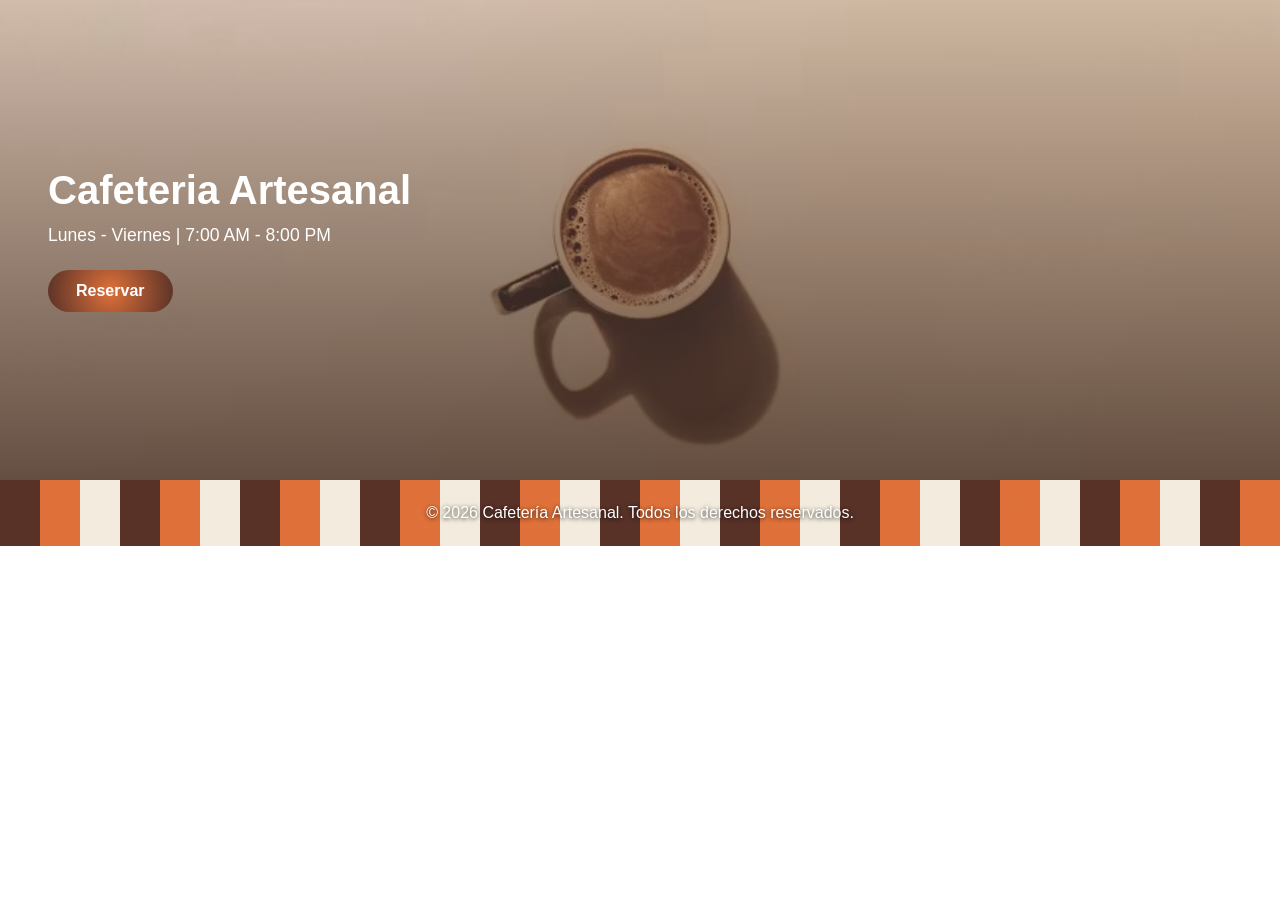
<file: clase 5/index.html>
<!DOCTYPE html>
<html lang="es">
<head>
    <meta charset="UTF-8">
    <meta name="viewport" content="width=device-width, initial-scale=1.0">
    <title>Ejemplos Gradientes</title>
    <link rel="stylesheet" href="style.css">
</head>
<body>
    <section class="hero">
        <h1>Cafeteria Artesanal</h1>
        <p>Lunes - Viernes | 7:00 AM - 8:00 PM</p>
        <a href="#" class="btn-reservar">Reservar</a>
    </section>

    <footer class="footer">
        <p>&copy; 2026 Cafetería Artesanal. Todos los derechos reservados.</p>
    </footer>
</body>
</html>
</file>
<file: clase 5/style.css>
:root{
    --color-cafe: hsl(24, 45%, 28%);      /* café oscuro */
    --color-dorado: hsl(38, 70%, 55%);    /* dorado/ámbar */
    --color-crema: hsl(30, 40%, 85%);     /* crema claro */
}

/* Paleta cálida actualizada */
:root{
    --color-cafe: hsl(12, 38%, 25%);
    --color-dorado: hsl(20, 72%, 55%);
    --color-crema: hsl(40, 45%, 91%);
}

*{
    margin: 0;
    padding: 0;
    box-sizing: border-box;
}

body{
    font-family: Arial, sans-serif;
}

.hero{
    background-image:
        linear-gradient(
            to bottom,
            hsla(18, 35%, 16%, 0.18),
            hsla(18, 35%, 16%, 0.76)
        ),
        url("Cafecito.jpg");

    background-size: cover;
    background-position: center;
    min-height: 480px;
    width: 100%;
    color: white;
    padding: 48px;
    display: flex;
    flex-direction: column;
    justify-content: center;
}

.hero h1{
    font-size: 2.5rem;
    margin-bottom: 12px;
}

.hero p{
    font-size: 1.1rem;
    margin-bottom: 24px;
}

.btn-reservar{
    display: inline-block;
    width: fit-content;
    padding: 12px 28px;
    border-radius: 30px;
    text-decoration: none;
    color: white;
    font-weight: bold;
    background: radial-gradient(circle, var(--color-dorado), var(--color-cafe));
}

.footer{
    padding: 24px;
    text-align: center;
    color: white;
    background-image: repeating-linear-gradient(
        90deg,
        var(--color-cafe) 0px,
        var(--color-cafe) 40px,
        var(--color-dorado) 40px,
        var(--color-dorado) 80px,
        var(--color-crema) 80px,
        var(--color-crema) 120px
    );
}

.footer p{
    text-shadow: 0 1px 4px rgba(0,0,0,0.8);
}
</file>
